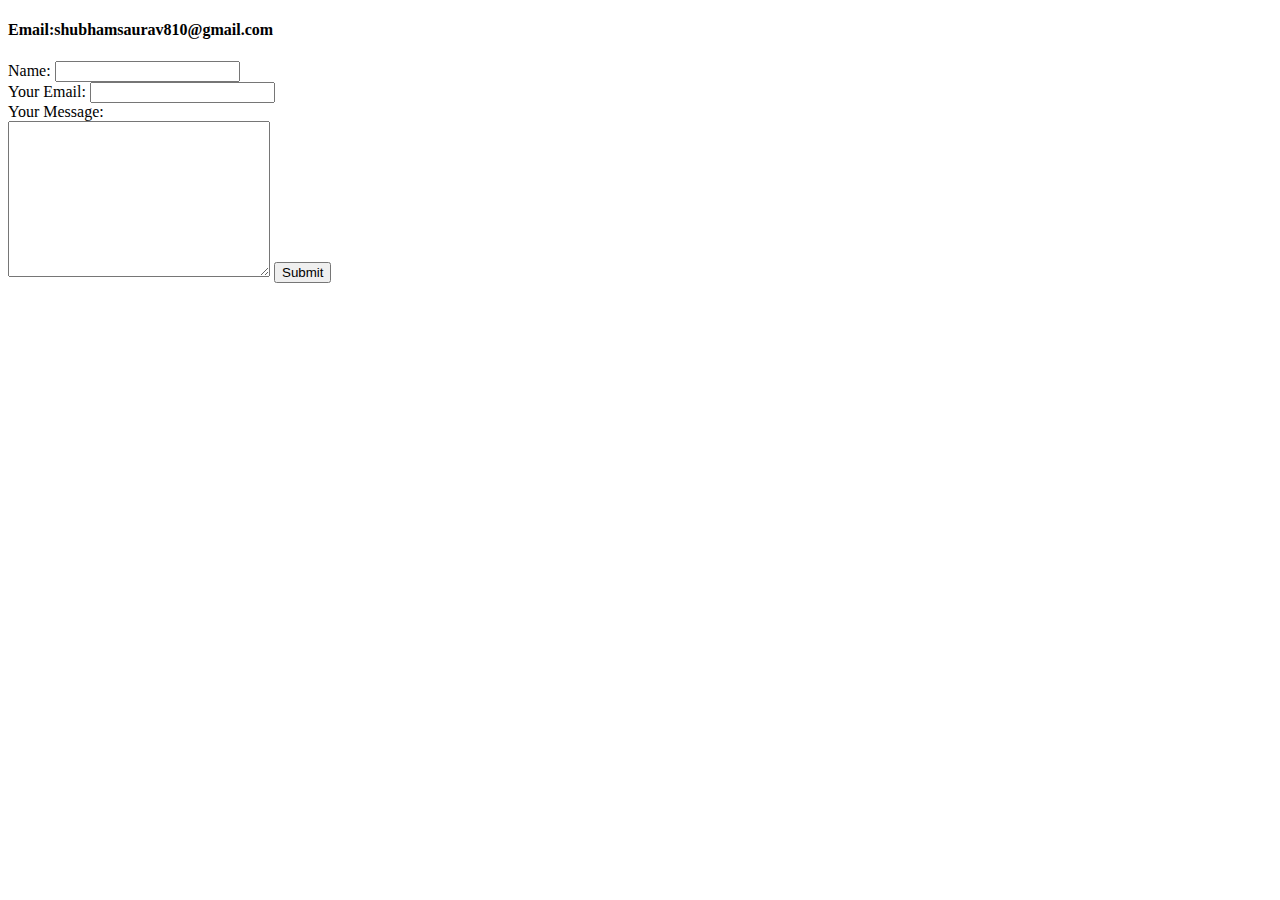
<file: contact.html>
<!DOCTYPE html>
<html lang="en">
<head>
    <meta charset="UTF-8">
    <title>Contacts</title>
</head>
<body>
    <h4>Email:shubhamsaurav810@gmail.com</h4>
    <form action="mailto:shubhamsaurav810@gmail.com" method="post" enctype="text/plain">
        <label>Name:</label>
        <input type="text" name="yourName"><br>
        <label>Your Email:</label>
        <input type="email" name="yourEmail"><br>
        <label>Your Message:</label><br>
        <textarea name="name" rows="10" cols="30"></textarea>
        <input type="submit">
    </form>
</body>
</html>
</file>
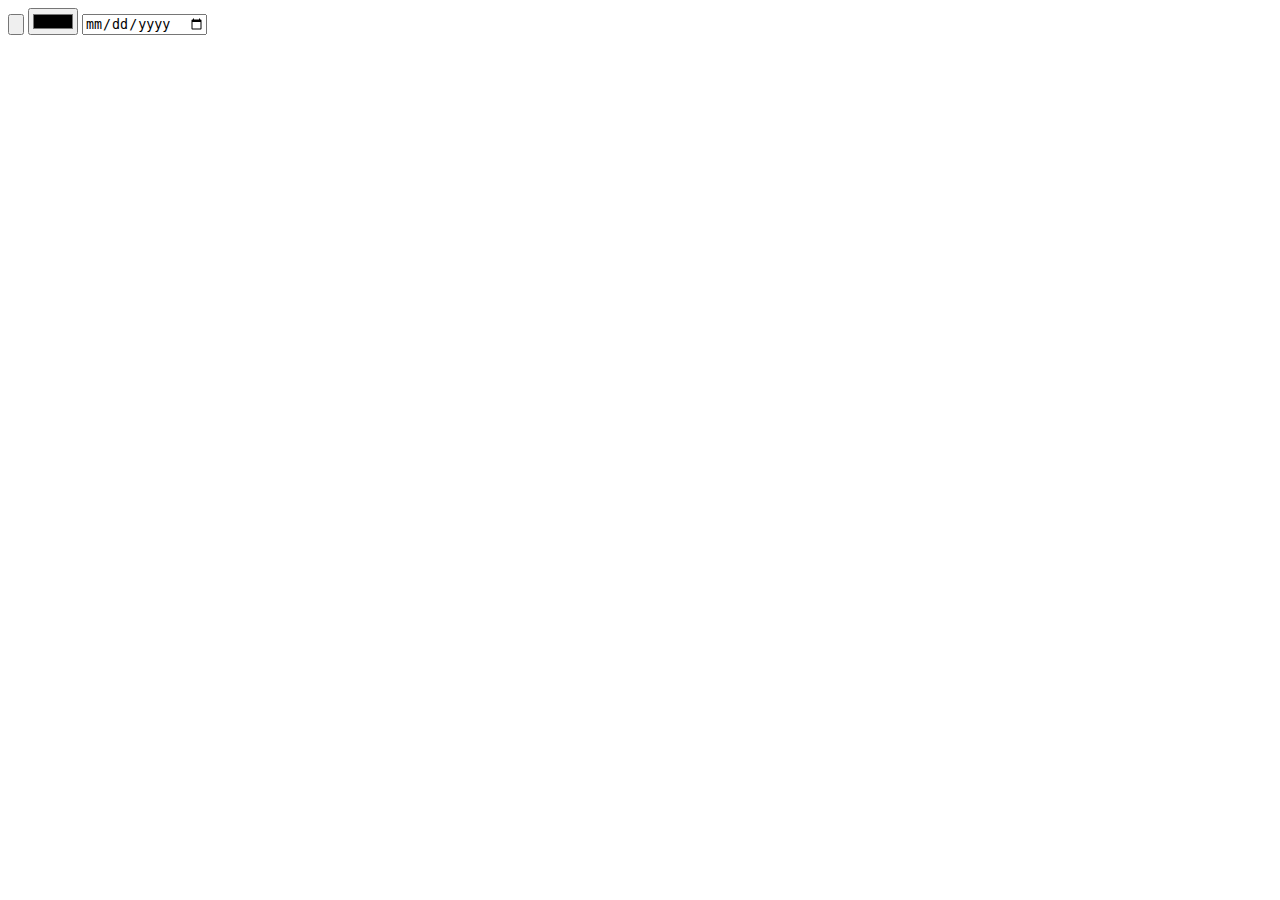
<file: form.html>
<!DOCTYPE html>
<html lang="en">
<head>
    <meta charset="UTF-8">
    <meta http-equiv="X-UA-Compatible" content="IE=edge">
    <meta name="viewport" content="width=device-width, initial-scale=1.0">
    <title>Form</title>
</head>
<body>
    <form>
        <input type="button" value="">
        <input type="color" name="pink" id="8">
        <input type="date" name="" id="">
    </form>
</body>
</html>
</file>
